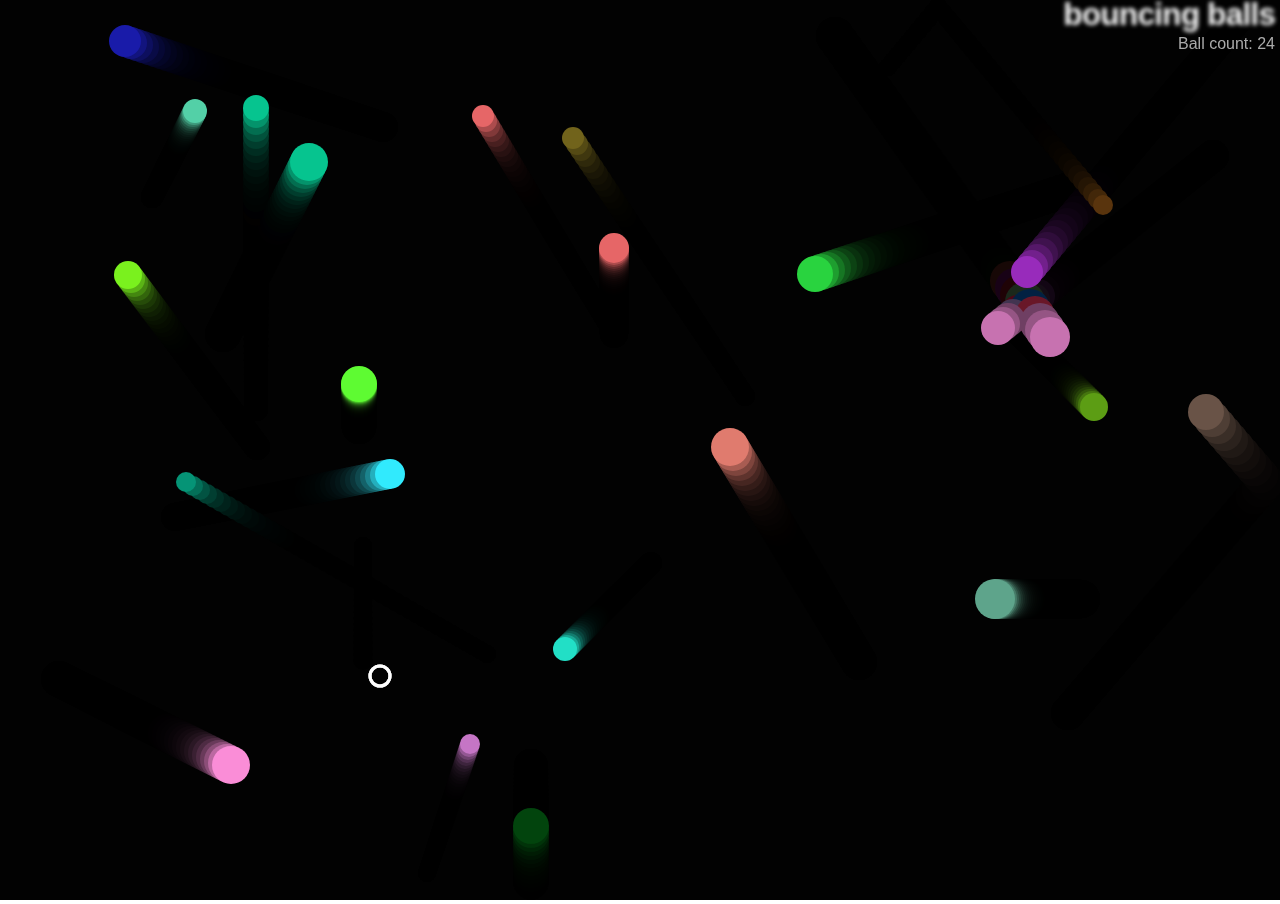
<file: bounce/index.html>
<!DOCTYPE html>
<html>
  <head>
    <meta charset="utf-8">
    <title>Bouncing balls</title>
    <link rel="stylesheet" href="styles/style.css">
  </head>

  <body>
    <h1>bouncing balls</h1>

    <p>Ball count:</p>

    <canvas></canvas>

    <script src="scripts/main.js"></script>
  </body>
</html>
</file>
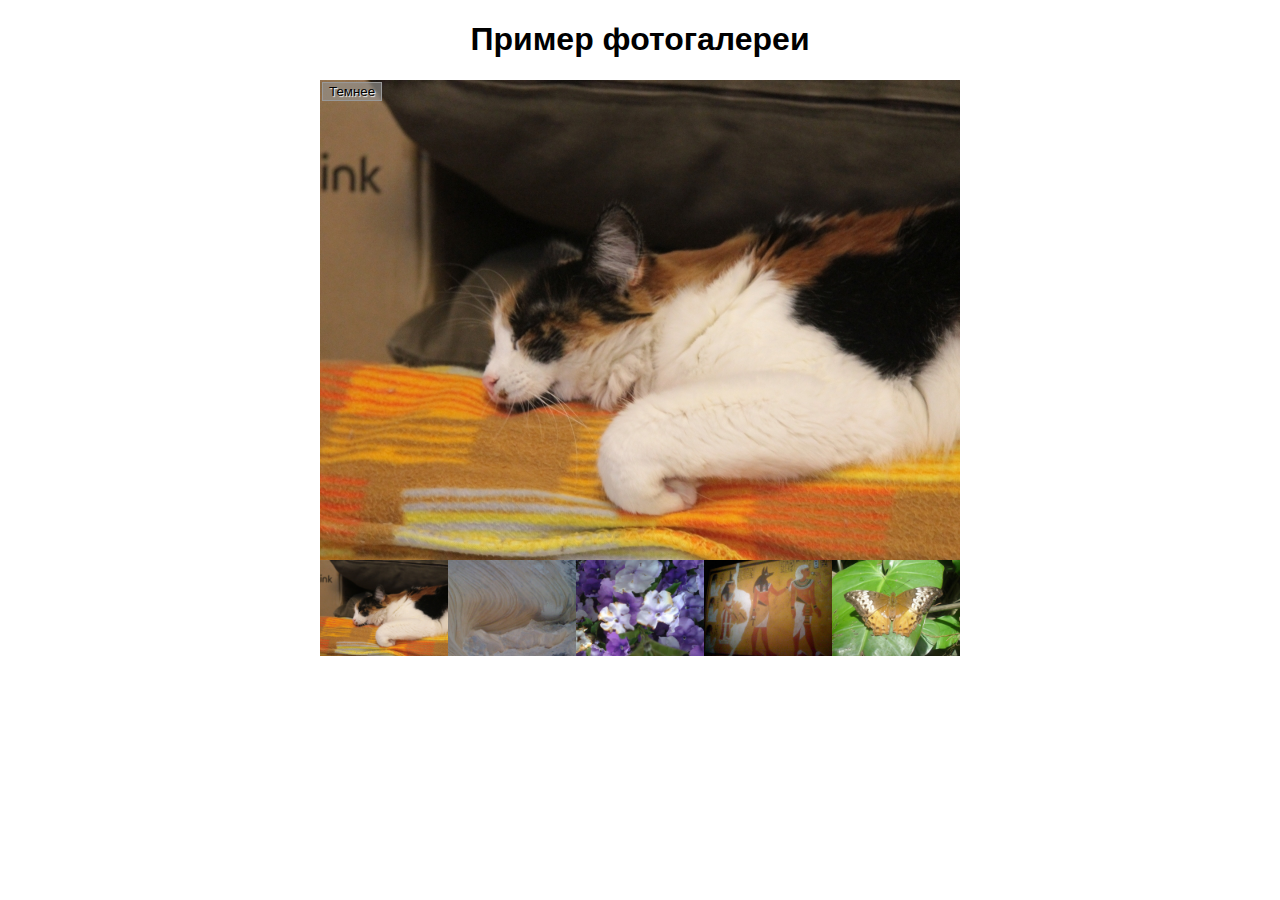
<file: gallery/index.html>
<!DOCTYPE html>
<html>
  <head>
    <meta charset="utf-8">

    <title>Image gallery</title>

    <link rel="stylesheet" href="style.css">
    
  </head>

  <body>
    <h1>Пример фотогалереи</h1>

    <div class="full-img">
      <img class="displayed-img" src="images/pic1.jpg">
      <div class="overlay"></div>
      <button class="dark">Темнее</button>
    </div>

    <div class="thumb-bar">


    </div>
    <script src="main.js"></script>
  </body>
</html>
</file>
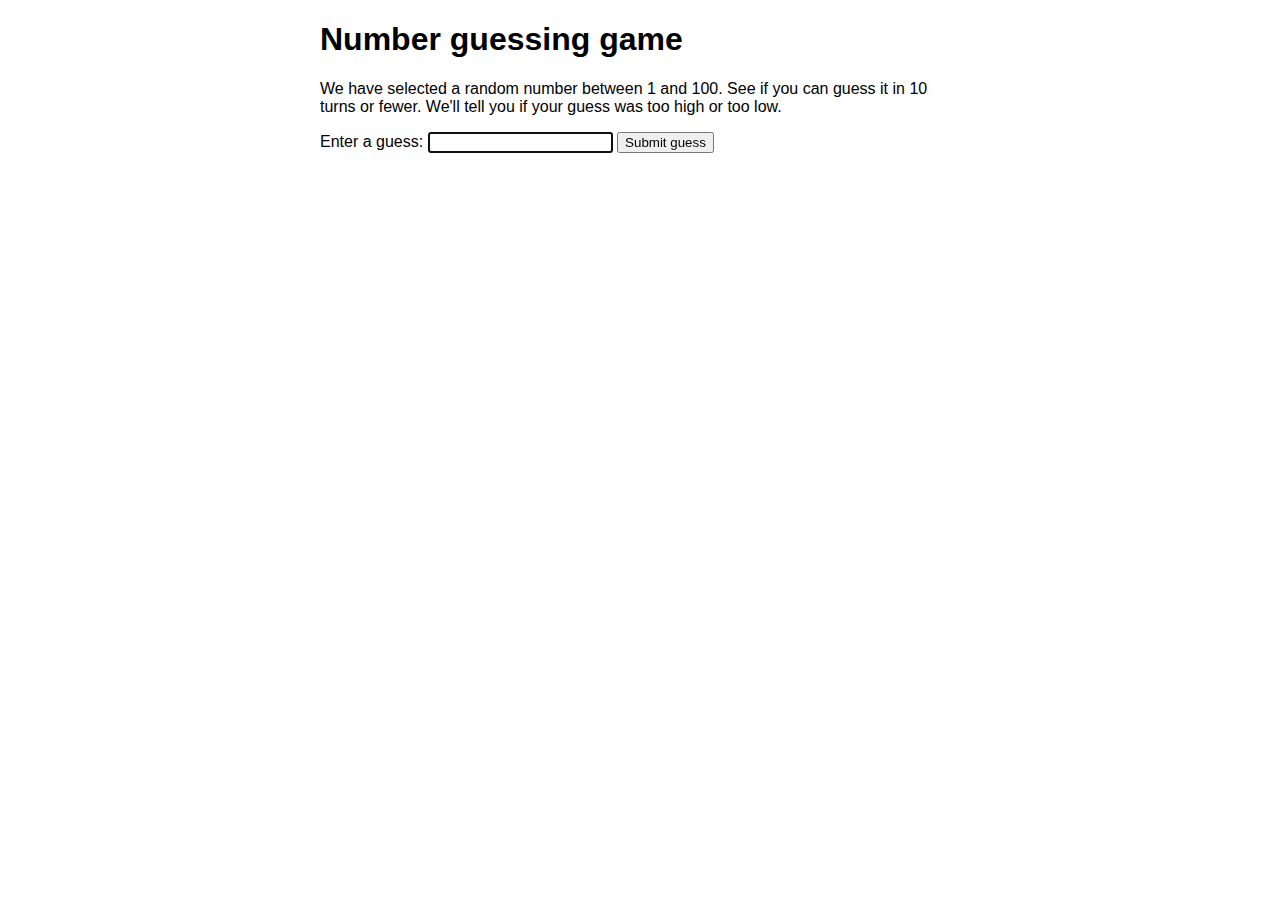
<file: jsStart/index.html>
<!DOCTYPE html>
<html>
  <head>
    <meta charset="utf-8">

    <title>Number guessing game</title>

    <link rel="stylesheet" type="text/css" href="styles/style.css">

  </head>

  <body>

    <h1>Number guessing game</h1>

    <p>We have selected a random number between 1 and 100. See if you can guess it in 10 turns or fewer. We'll tell you if your guess was too high or too low.</p>

    <div class="form">
      <label for="guessField">Enter a guess: </label>
      <input type="text" id="guessField" class="guessField">
      <input type="submit" value="Submit guess" class="guessSubmit">
    </div>

    <div class="resultParas">
      <p class="guesses"></p>
      <p class="lastResult"></p>
      <p class="lowOrHi"></p>
    </div>

    <script src="scripts/script.js"></script>
  </body>
</html>
</file>
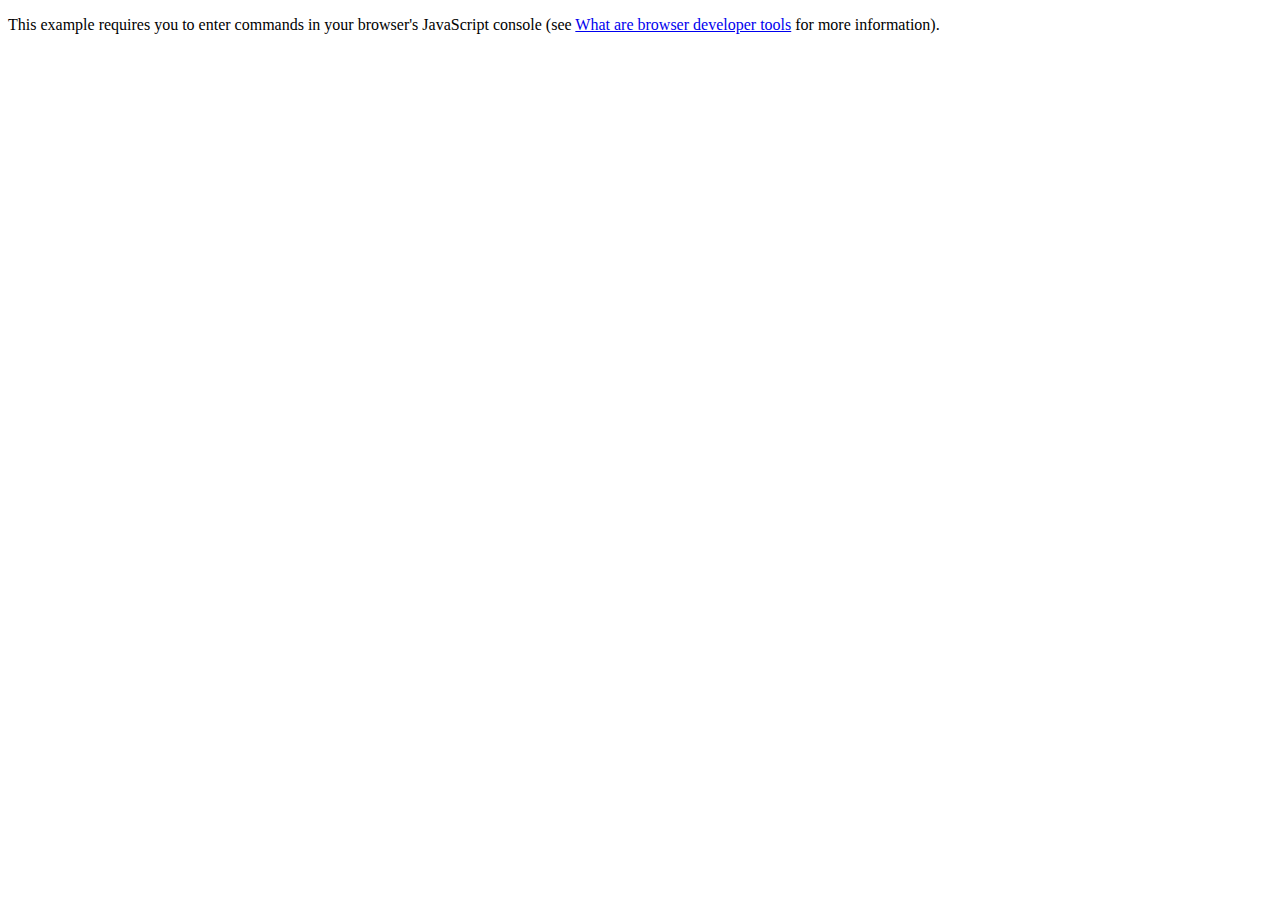
<file: oojs/index.html>
<!DOCTYPE html>
<html>
  <head>
    <meta charset="utf-8">
    <title>Object-oriented JavaScript example</title>
  </head>

  <body>
    <p>This example requires you to enter commands in your browser's JavaScript console (see <a href="https://developer.mozilla.org/en-US/docs/Learn/Common_questions/What_are_browser_developer_tools">What are browser developer tools</a> for more information).</p>

  </body>

    <script>

		const person = {
			name: ['Bob', 'Smith'],
			age: 32,
			gender: 'male',
			interests: ['music', 'skiing'],
			bio: function() {
			alert(this.name[0] + ' ' + this.name[1] + ' is ' + this.age + ' years old. He likes ' + this.interests[0] + ' and ' + this.interests[1] + '.');
			},
			greeting: function() {
			alert('Hi! I\'m ' + this.name[0] + '.');
			}
		};

		person.bio();

    </script>
</html>
</file>
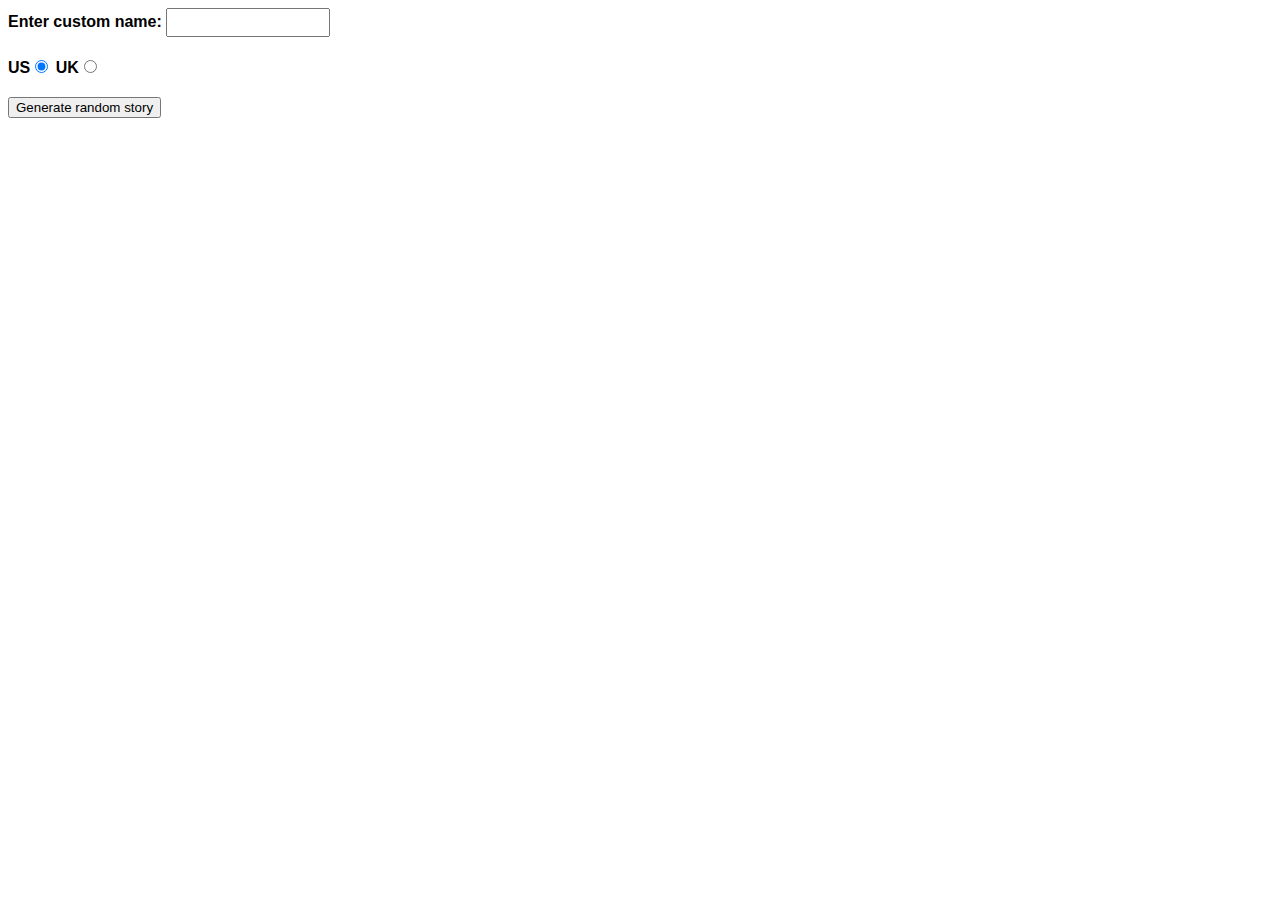
<file: storyGenerator/index.html>
<!DOCTYPE html>
<html>
  <head>
    <meta charset="utf-8">
    <meta http-equiv="X-UA-Compatible" content="IE=edge,chrome=1">
    <meta name="viewport" content="width=device-width">

    <link rel="stylesheet" type="text/css" href="styles/style.css">

    <title>Silly story generator</title>

  </head>

  <body>
    <div>
      <label for="customname">Enter custom name:</label>
      <input id="customname" type="text" placeholder="">
    </div>
    <div>
      <label for="us">US</label><input id="us" type="radio" name="ukus" value="us" checked>
      <label for="uk">UK</label><input id="uk" type="radio" name="ukus" value="uk">
    </div>
    <div>
      <button class="randomize">Generate random story</button>
    </div>
    
    <p class="story"></p>
    
    <script src="scripts/main.js"></script>
        
  </body>
</html>
</file>
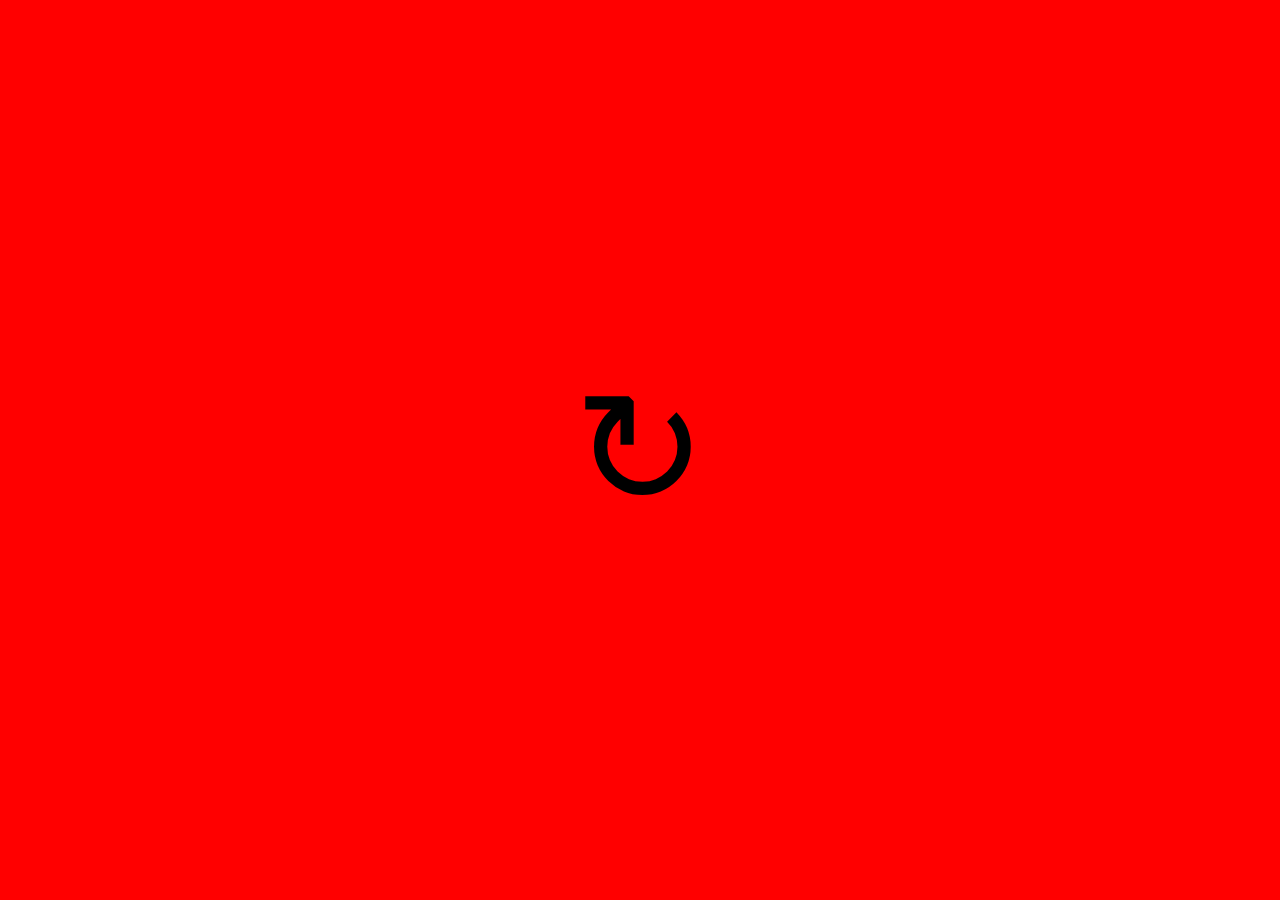
<file: async/animation/index.html>
<!DOCTYPE html>
<html lang="en-US">
  <head>
    <meta charset="utf-8">
    <title>requestAnimationFrame spinner example</title>
    <style>
      html {
        background-color: white;
        height: 100%;
      }

      body {
        height: inherit;
        background-color: red;
        margin: 0;
        display: flex;
        justify-content: center;
        align-items: center;
      }

      div {
        display: inline-block;
        font-size: 10rem;
      }
    </style>
  </head>
  <body>

    <div>↻</div>
    <script>

      // Store reference to the div element, create a rotate counter and null startTime
      // and create an uninitialized variable to store the requestAnimationFrame() call in
      const spinner = document.querySelector('div');
      const body = document.querySelector('body');
      let rotateCount = 0;
      let startTime = null;
      let rAF;
      let spinning = false;

      // Create a draw() function
      function draw(timestamp) {
        if(!startTime) {
         startTime = timestamp;
        }

        rotateCount = (timestamp - startTime) / 3;

        // If rotateCount gets over 359, set it to 'remainder of dividing by 360'
        if(rotateCount > 359) {
          rotateCount %= 360;
        }

        // Set the rotation of the div to be equal to rotateCount degrees
        spinner.style.transform = 'rotate(' + rotateCount + 'deg)';

        // Call the next frame in the animation
        rAF = requestAnimationFrame(draw);
      }

      body.addEventListener('click',() => {
      	if(spinning){
      		cancelAnimationFrame(rAF);
      		spinning = false;
      	}
      	else {
      		draw();
      		spinning = true;
      	}
      	
      });

    </script>
  </body>
</html>
</file>
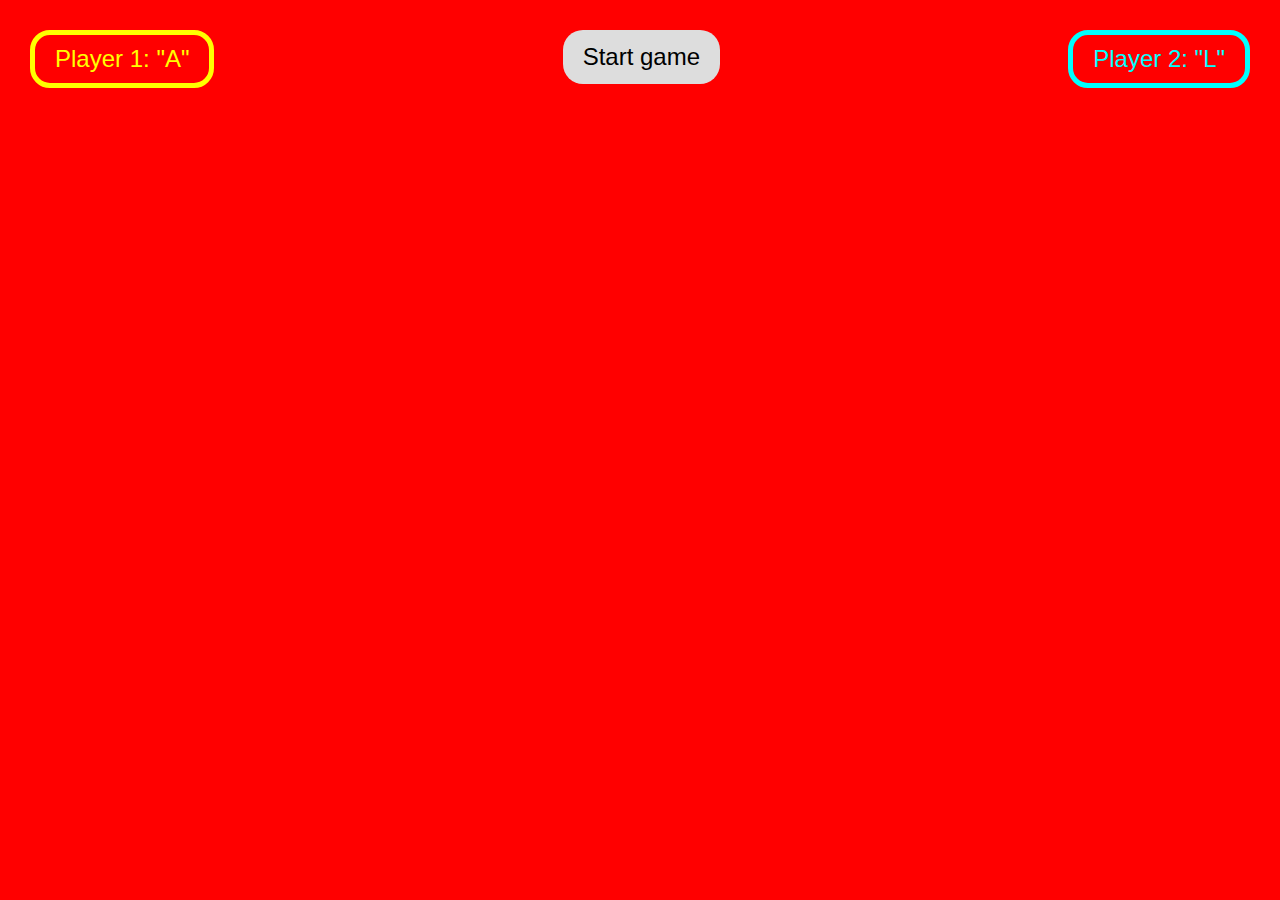
<file: async/reaction/index.html>
<!DOCTYPE html>
<html>
  <head>
    <meta charset="utf-8">
    <title>2-player reaction game</title>
    <link rel="stylesheet" type="text/css" href="styles/style.css">
  </head>
  <body>

    <div class="spinner"><div><p>↻</p></div></div>

    <section class="ui">
      <div class="topbar">
        <p class="p1">Player 1: "A"</p>
        <p class="p2">Player 2: "L"</p>
        <div class="middlebar">
          <button>Start game</button>
          <p class="result"></p>
        </div>
      </div>
    </section>
    <script>
      const spinner = document.querySelector('.spinner p');
      const spinnerContainer = document.querySelector('.spinner');
      let rotateCount = 0;
      let startTime = null;
      let rAF;
      const btn = document.querySelector('button');
      const result = document.querySelector('.result');

      function random(min,max) {
        var num = Math.floor(Math.random()*(max-min)) + min;
        return num;
      }

      function draw(timestamp) {
        if(!startTime) {
         startTime = timestamp;
        }

        rotateCount = (timestamp - startTime) / 3;

        if(rotateCount > 359) {
          rotateCount %= 360;
        }

        spinner.style.transform = 'rotate(' + rotateCount + 'deg)';
        rAF = requestAnimationFrame(draw);
      }

      result.style.display = 'none';
      spinnerContainer.style.display = 'none';

      function reset() {
        btn.style.display = 'block';
        result.textContent = '';
        result.style.display = 'none';
      }

      btn.addEventListener('click', start);

      function start() {
        draw();
        spinnerContainer.style.display = 'block';
        btn.style.display = 'none';
        setTimeout(setEndgame, random(5000,10000));
      }
    </script>
  </body>
</html>
</file>
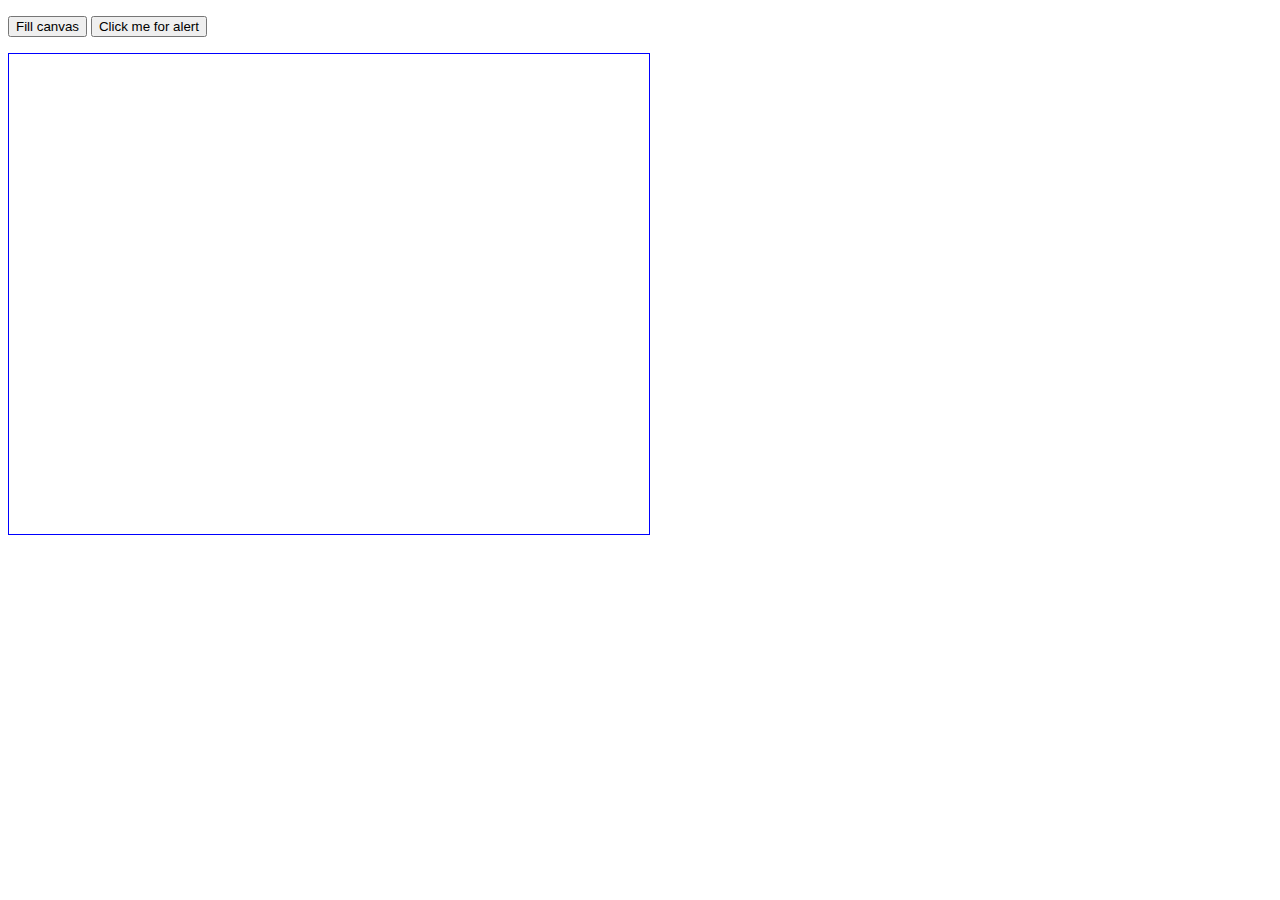
<file: async/simpleSync/index.html>
<!DOCTYPE html>
<html>
  <head>
    <meta charset="utf-8">
    <title>Simple synchronous blocking JavaScript example</title>
    <style>
      canvas {
        border: 1px solid rgb(0,0,255);
      }
    </style>
  </head>
  <body>
    <p>
      <button class="fill">Fill canvas</button>
       <button class="alert">Click me for alert</button>
    </p>
    <script>
      const canvas = document.createElement('canvas');
      canvas.width = 640;
      canvas.height = 480;
      document.body.appendChild(canvas);
      let ctx = canvas.getContext('2d');

      let alertBtn = document.querySelector('.alert');
      let fillBtn = document.querySelector('.fill');

      function degToRad(degrees) {
        return degrees * Math.PI / 180;
      };

      function random(min,max) {
        var num = Math.floor(Math.random()*(max-min)) + min;
        return num;
      }

      function expensiveOperation() {
        for(let i = 0; i < 1000000; i++) {
          ctx.fillStyle = 'rgba(0,0,255, 0.2)';
          ctx.beginPath();
          ctx.arc(random(0, canvas.width), random(0, canvas.height), 10, degToRad(0), degToRad(360), false);
          ctx.fill()
        }
      }

      fillBtn.addEventListener('click', expensiveOperation);

      alertBtn.addEventListener('click', () =>
        alert('You clicked me!')
      );
    </script>
  </body>
</html>
</file>
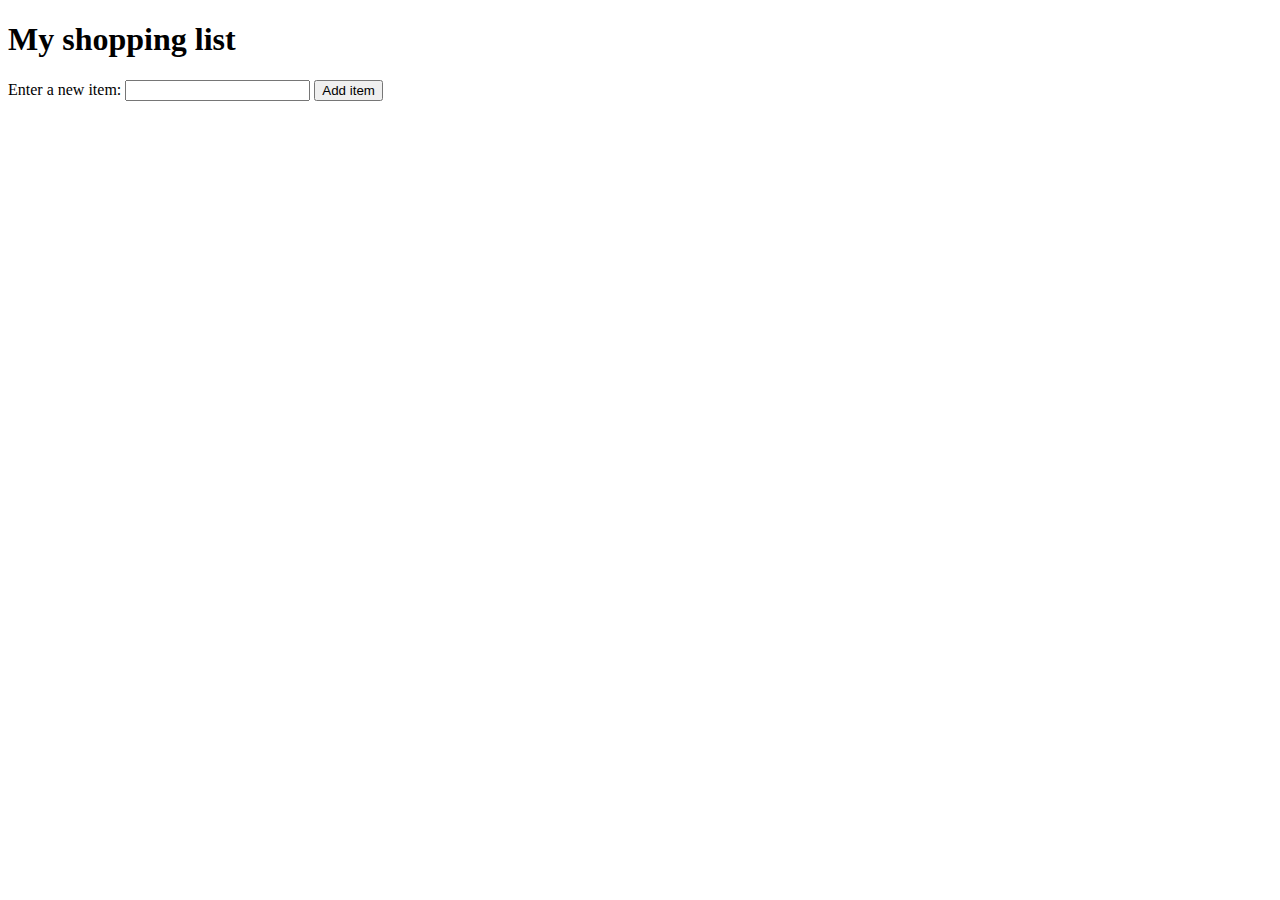
<file: DOM/shoppingList/index.html>
<!DOCTYPE html>
<html>
  <head>
    <meta charset="utf-8">
    <meta name="viewport" content="width=device-width, initial-scale=1.0">
    <title>Shopping list example</title>
    <style>
      li {
        margin-bottom: 10px;
      }

      li button {
        font-size: 8px;
        margin-left: 20px;
        color: #666;
      }
    </style>
  </head>
  <body>

    <h1>My shopping list</h1>

    <div>
      <label for="item">Enter a new item:</label>
      <input type="text" name="item" id="item">
      <button>Add item</button>
    </div>

    <ul>

    </ul>

    <script>
      let inputEl = document.querySelector("input");
      let buttonEl = document.querySelector("button");
      let ulEl = document.querySelector("ul");

      buttonEl.addEventListener('click', () => {
        let inputValue = inputEl.value;
        inputEl.value = '';

        const listItem = document.createElement('li');
        const listText = document.createElement('span');
        const listBtn = document.createElement('button');

        listItem.appendChild(listText);
        listText.textContent = inputValue;
        listItem.appendChild(listBtn);
        listBtn.textContent = 'Delete';
        ulEl.appendChild(listItem);

        listBtn.addEventListener('click', () =>{
          ulEl.removeChild(listItem);
        });

        inputEl.focus();
      });



    </script>
  </body>
</html>
</file>
<file: bounce/styles/style.css>
html, body {
  margin: 0;
}

html {
  font-family: 'Helvetica Neue', Helvetica, Arial, sans-serif;
  height: 100%;
}

body {
  overflow: hidden;
  height: inherit;
}

h1 {
  font-size: 2rem;
  letter-spacing: -1px;
  position: absolute;
  margin: 0;
  top: -4px;
  right: 5px;

  color: transparent;
  text-shadow: 0 0 4px white;
}

p {
  position: absolute;
  margin: 0;
  top: 35px;
  right: 5px;
  color: #aaa;
}
</file>
<file: gallery/style.css>
h1 {
  font-family: helvetica, arial, sans-serif;
  text-align: center;
}

body {
  width: 640px;
  margin: 0 auto;
}

.full-img {
  position: relative;
  display: block;
  width: 640px;
  height: 480px;
}

.overlay {
  position: absolute;
  top: 0;
  left: 0;
  width: 640px;
  height: 480px;
  background-color: rgba(0,0,0,0);
}

button {
  border: 0;
  background: rgba(150,150,150,0.6);
  text-shadow: 1px 1px 1px white;
  border: 1px solid #999;
  position: absolute;
  cursor: pointer;
  top: 2px;
  left: 2px;
}

.thumb-bar img {
  display: block;
  width: 20%;
  float: left;
  cursor: pointer;
}
</file>
<file: jsStart/styles/style.css>
html {
  font-family: sans-serif;
}

body {
  width: 50%;
  max-width: 800px;
  min-width: 480px;
  margin: 0 auto;
}

.lastResult {
  color: white;
  padding: 3px;
}
</file>
<file: storyGenerator/styles/style.css>
body {
  font-family: helvetica, sans-serif;
  width: 350px;
}

label {
  font-weight: bold;  
}

div {
padding-bottom: 20px;
}

input[type="text"] {
  padding: 5px;
  width: 150px;
}

p {
  background: #FFC125;
  color: #5E2612;
  padding: 10px;
  visibility: hidden;
}
</file>
<file: async/reaction/styles/style.css>
html {
  background-color: white;
  height: 100%;
  font-family: sans-serif;
}

body {
  height: inherit;
  background-color: red;
  margin: 0;
}

* {
  box-sizing: border-box;
}

/* UI Layout */

section {
  width: 100%;
  height: inherit;
  padding: 30px;
}

.topbar {
  height: 50%;
  display: flex;
  justify-content: space-between;
}

.topbar p, button {
  margin: 0;
  font-size: 1.5rem;
  border: 5px solid;
  border-radius: 20px;
  padding: 10px 20px;
}

.p1, .p2 {
  align-self: flex-start;
}

.topbar .p1 {
  order: 0;
  border-color: yellow;
  color: yellow;
}

.topbar .p2 {
  order: 2;
  border-color: cyan;
  color: cyan;
}

.topbar .middlebar {
  order: 1;
}

.middlebar {
  display: flex;
  flex-direction: column;
  align-items: center;
  justify-content: space-between;
}

/* Button-specific styling */

button {
  border: 0;
  padding: 12.75px 20px;
  background-color: #ddd;
  cursor: pointer;
}

button:hover, button:focus {
  background-color: #eee;
}

button:active {
  background-color: #fff;
}

/* spinner-specific styling */

.spinner {
  position: absolute;
  z-index: 1;
  top: 0;
  left: 0;
  right: 0;
  bottom: 0;
}

.spinner div {
  height: 100%;
  display: flex;
  align-items: center;
  justify-content: center;
}

.spinner p {
  margin: 0;
  font-size: 10rem;
}
</file>
